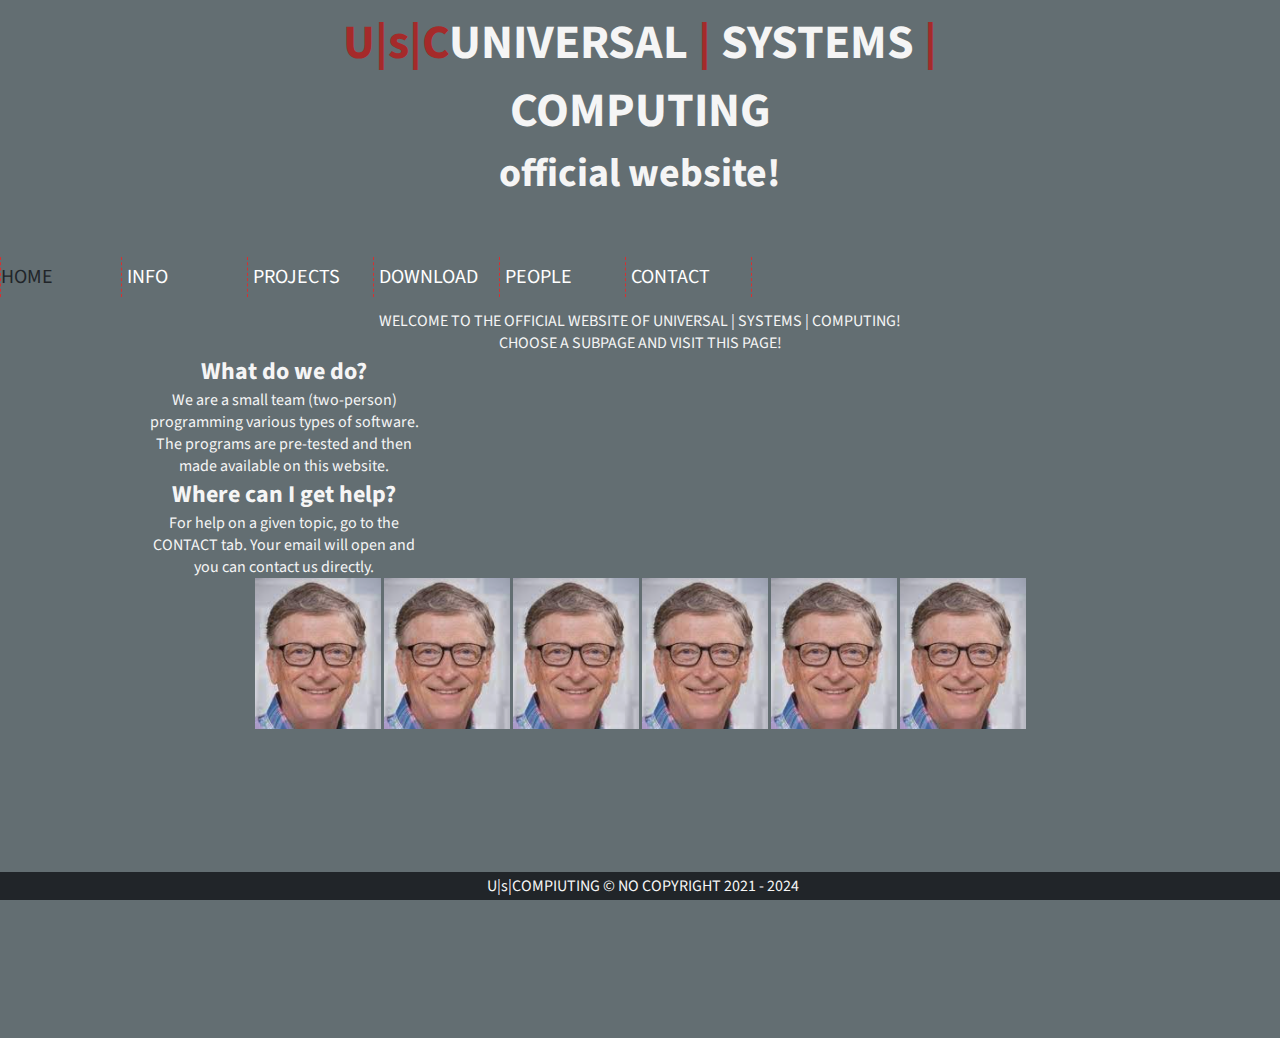
<file: index.html>
<!DOCTYPE HTML>
<html lang="pl">

	<head>
		<meta charset="utf-8" />
		<meta http-equiv="X-UA-Compatible" content="IE=edge,chrome=1" />

		<title>UNIVERSAL | SYSTEMS | COMPUTING - official website!</title>

		<meta name="description" content="OFFICIAL WEBSITE" />
		<meta name="keywords" content="PROGRAMMING, TESTS, OPERATING SYSTEMS" />

		<link href="https://cdn.jsdelivr.net/npm/bootstrap@5.0.2/dist/css/bootstrap.min.css" rel="stylesheet" integrity="sha384-EVSTQN3/azprG1Anm3QDgpJLIm9Nao0Yz1ztcQTwFspd3yD65VohhpuuCOmLASjC" crossorigin="anonymous">
		<link href="styles.css" rel="stylesheet" type="text/css" />

		<link rel="preconnect" href="https://fonts.googleapis.com">
		<link rel="preconnect" href="https://fonts.gstatic.com" crossorigin>
		<link href="https://fonts.googleapis.com/css2?family=Source+Sans+Pro:wght@200&display=swap" rel="stylesheet">
		<link rel="shortcut icon" href="favicon1.png">
	<body>
		<div class="wrapper">
			<header>
				<div class="logo">
					<span class="title" style="color:brown">U|s|C</span><span class="title">UNIVERSAL <span class="title" style="color:brown">|</span> SYSTEMS <span class="title" style="color:brown">|</span> COMPUTING</span>
					<h5>official website!</h5>
				</div>
			</header>
				<nav class="navbar navbar-dark bg-dark justify-content-center">
					<a id="youtube" class="zoom zoom-medium" href="https://www.youtube.com/channel/UCCbS7FLGcw-BnKdYVbDNgZw" target="_blank">
						<img src="youtube.png" width="40" height="40">
					</a>
					<div class="btn-group " role="group" aria-label="Basic mixed styles example">
					<ol>
						<li class="btn btn-danger dark-text"><a href="index.html">HOME</a></li>
						<li class="btn btn-danger"><a href="#">INFO</a>
							<ul>
								<li class="btn btn-danger"><a href="TS.html">THIS SITE</a></li>
								<li class="btn btn-danger"><a href="PI.html">PRODUCT INFO</a></li>
							</ul>
						</li>
						<li class="btn btn-danger"><a href="#">PROJECTS</a>
							<ul>
								<li class="btn btn-danger"><a href="ECO.html">ENTER|CODE os</a></li>
								<li class="btn btn-danger"><a href="ECI.html">E|C INFO</a></li>
							</ul>
						</li>
						<li class="btn btn-danger"><a href="D.html">DOWNLOAD</a></li>
						<li class="btn btn-danger"><a href="PE.html">PEOPLE</a></li>
						<li class="btn btn-danger"><a href="C.html">CONTACT</a></li>
					</ol>
				</div>
				</nav>
				<section>
					<p>WELCOME TO THE OFFICIAL WEBSITE OF UNIVERSAL | SYSTEMS | COMPUTING!</p>
					<p>CHOOSE A SUBPAGE AND VISIT THIS PAGE!</p>
					<div class="card-group justify-content-center">
						<div class="card text-white border-danger bg-dark mb-3" style="max-width: 18rem;">
							<div class="card-body">
								<h2 class="card-header">What do we do?</h2>
								<p class="card-text">We are a small team (two-person) programming various types of software. The programs are pre-tested and then made available on this website.</p>
							</div>
						</div>
						<div class="card text-white border-danger bg-dark mb-3" style="max-width: 18rem;">
							<div class="card-body">
								<h2 class="card-header">Where can I get help?</h2>
								<p class="card-text">For help on a given topic, go to the CONTACT tab. Your email will open and you can contact us directly.</p>
							</div>
						</div>
					</div>
					<img src="bill.png" class="zoom zoom-weak" width="126" height="151">
					<img src="bill.png" class="zoom zoom-weak" width="126" height="151">
					<img src="bill.png" class="zoom zoom-weak" width="126" height="151">
					<img src="bill.png" class="zoom zoom-weak" width="126" height="151">
					<img src="bill.png" class="zoom zoom-weak" width="126" height="151">
					<img src="bill.png" class="zoom zoom-weak" width="126" height="151">
				
				</section>
			<footer>U|s|COMPIUTING &copy NO COPYRIGHT 2021 - 2024</footer>
		
	</body>
</html>
</file>
<file: styles.css>
*{
    margin: 0; 
    padding: 0;
}
body
{
    font-family: 'Source Sans Pro', sans-serif;
    background-color: #636e72;
    color: #f5f5f5;
    margin: 0 !important;

}
#youtube{
    position: relative;
    left: -530px;
    
}
.zoom{
    transition: transform .2s;
}

.zoom-weak:hover {
    transform: scale(1.2);
}
.zoom-medium:hover {
    transform: scale(1.5);
}
.zoom-strong:hover {
    transform: scale(2);
}
.wrapper
{
    height: 100%;
    margin-bottom: -50px;
}

header
{
    width: 100%;
    padding: 9px 0;
}

.logo
{
    width: 800px;
    font-size: 48px;
    margin-left: auto;
    margin-right: auto;
    text-align:center;
}

.nav
{
    width: 100%;
    background-color: #e17055;
    text-align:center;
    border-top: 1px solid #d63031;
    border-bottom: 1px solid #d63031;
    
}


section
{
    width: 1000px;
    height: 700px;
    margin-left: auto;
    margin-right: auto;
    text-align: justify;
    padding-top: 10px;
    text-align:center;
    text-decoration: none;
}
.title{
    font-weight: bold;
}
footer
{
    text-align: center;
    position: sticky;
    bottom: 0;
    background-color: #212529;
    padding: 3px;
    margin: 0;
    width: 100%;
}

ol
{
    padding: 0;
    margin: 0;
    list-style-type: none;
    font-size: 20px;
    height: 37px;
    line-height: 200%;
    display: inline-block;
}

ol a
{
    color: #ffffff;
    text-decoration: none;
    display: block;
}

ol > li
{
    float: left;
    width: 120px;
    margin-right: 5px;
    border-right: 1px dashed #d63031;

}

ol > li:first-child
{
    border-left: 1px dashed #d63031;  
}

ol > li > ul
{
    list-style-type: none;
    padding: 0;
    margin: 0;
    height: 40px;
    display: none;
}

ol > li:hover > ul
{
    display: block;
    color: white;
}

ol > li > ul > li
{
    background-color: #ff7675;
    position: relative;
    z-index: 100;
    color: white;
    border-top: 1px dashed #d63031;
}

ol > li > ul > li:hover
{
    background-color: #fd5959c0;
    color:white;
}

ol > li > ul > li:hover > a
{
    color: black;
}
.btn-group a:hover{
    color: black;
}
.dark-text > a{
    color: #212529;

}
</file>
